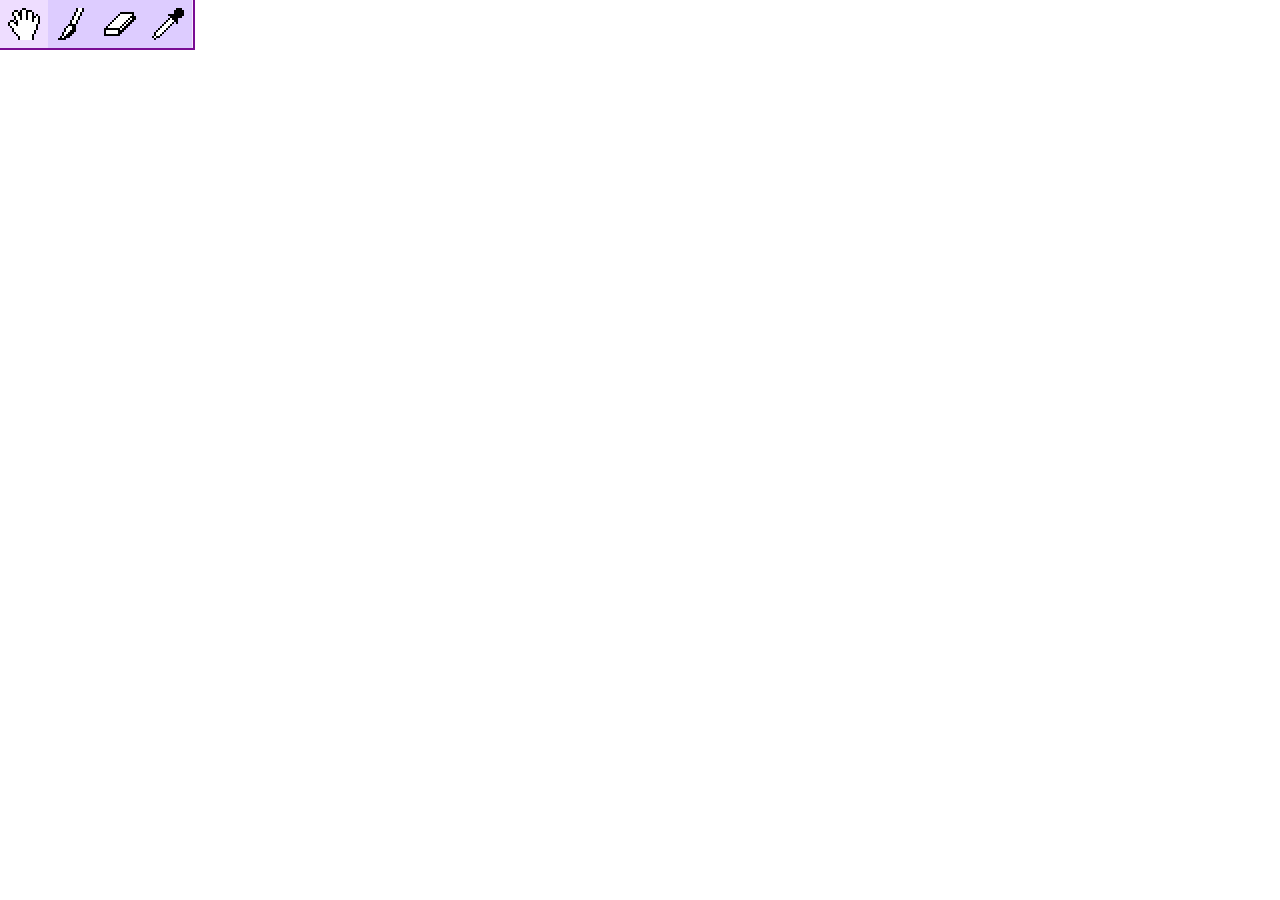
<file: index.html>
<!doctype html>
<html>
<head>
	<meta charset="utf-8">
	<title>fractalpad</title>
	<link rel="stylesheet" href="styles/styles.css">
	<!--<link rel="shortcut icon" href="img/favicon.ico">-->
	<!--<meta name="viewport" content="width=device-width; initial-scale=1.0; maximum-scale=1.0; user-scalable=0">-->
	<!--<script type="text/javascript" src="/dashboard/_design/dashboard/_rewrite/static/js/topbar.js"></script>-->
	<script src="scripts/ids.js"></script>
	<script src="scripts/cell.js"></script>
	<script src="scripts/scrolling.js"></script>
	<script src="scripts/utils.js"></script>
	<script src="scripts/tools.js"></script>
	<script src="scripts/app.js"></script>
</head>
<body>
	<canvas id="canvas"></canvas>
	<div id="header">

		<div id="title-box">
			<h1>fractalpad</h1>
			<!--<a href="https://github.com/clehner/fracland"
				title="Source on Github">started by cel</a>-->
			<!--<em>wow!</em>-->
		</div>

		<div id="tools">
			<a id="scroll-tool" title="Scroll"></a>
			<a id="draw-tool" title="Draw"></a>
			<a id="erase-tool" title="Eraser"></a>
			<a id="eyedropper-tool" title="Eyedropper"></a>
		</div>

		<div id="color-tools" class="hidden">
			<div id="color-selection" title="Color Selection">
				<div id="color-selection-inner"></div>
			</div>
		</div>

		<div id="color-picker" class="hidden">
			<div id="hue-square">
				<canvas id="sat-val-canvas" width="150" height="150"></canvas>
				<div id="sat-val-cursor" class="xy-cursor"></div>
			</div>
			<div id="hue-slider">
				<canvas id="hue-canvas" width="1" height="150"></canvas>
				<div id="hue-cursor" class="y-cursor"></div>
			</div>
			<canvas id="dot-preview" width="28" height="48"></canvas>
			<div id="alpha-slider">
				<canvas id="alpha-canvas" width="150" height="18"></canvas>
				<div id="alpha-cursor" class="x-cursor"></div>
			</div>
			<div id="size-slider">
				<canvas id="size-canvas" width="150" height="18"></canvas>
				<div id="size-cursor" class="x-cursor"></div>
			</div>
		</div>

	</div>

	<canvas id="cursor-circle" width="20" height="20"></canvas>

	<script>init();</script>
	<script>//document.write('<script src="http://' + (location.host || 'localhost').split(':')[0] + ':35729/livereload.js?snipver=1"></' + 'script>')</script>
</body>
</html>
</file>
<file: styles/styles.css>
body {
	margin: 0;
	position: absolute;
	width: 100%;
	height: 100%;
	overflow: hidden;
	font: 16px Arial, Helvetica, sans-serif;
}

body, #canvas {
	-webkit-user-select: none;
	-moz-user-select: none;
}

.cursor-scroll {
	cursor: -webkit-grab;
	cursor: -moz-grab;
	cursor: -ms-grab;
	cursor: -o-grab;
	cursor: grab;
}

.cursor-scrolling {
	cursor: -webkit-grabbing;
	cursor: -moz-grabbing;
	cursor: -ms-grabbing;
	cursor: -o-grabbing;
	cursor: grabbing;
}

.cursor-draw {
	cursor: url(../images/brush.gif) 4 16, crosshair;
}

.cursor-eyedropper {
	cursor: url(../images/eyedropper.gif) 1 14, crosshair;
}

.cursor-crosshair {
	cursor: crosshair;
}

.cursor-eraser {
	cursor: url(../images/eraser.gif) 3 15, crosshair;
}

/* Header stuff bar */

#header {
	position: absolute;
	top: 0;
	left: 0;
	border: 2px rgb(121, 12, 148);
	background-color: rgb(245, 231, 255);
	border-style: none solid solid none;
}

/* Tools picker */

#tools {
	float: left;
	z-index: 20;
}

#tools a {
	display: inline-block;
	float: left;
	width: 48px;
	height: 48px;
	background-repeat: no-repeat;
	background-position: center;
	background-color: #dcf;
	cursor: pointer;
}

#tools a:hover {
	background-color: #edf;
}
#tools a:active {
	background-color: #c7e;
}
#tools a.active {
	background-color: #c8f;
}

#scroll-tool {
	background-image: url(../images/hand-big.gif);
}
#draw-tool {
	background-image: url(../images/brush-big.gif);
}
#erase-tool {
	background-image: url(../images/eraser-big.gif);
}
#eyedropper-tool {
	background-image: url(../images/eyedropper-big.gif);
}

/* Title box */

#title-box {
	/*
	padding: 6px 8px 0;
	line-height: 18px;
	*/
	padding: 0 10px;
	float: left;
	font-size: 14px;
	display: none;
}

#tools h1 {
	font-size: 16px;
	margin: 0;
	line-height: 48px;
}

.hidden {
	display: none;
}

/* Color selector */

#color-tools {
	float: left;
	  -webkit-transition-duration: 0.3s;
	     -moz-transition-duration: 0.3s;
	       -o-transition-duration: 0.3s;
	          transition-duration: 0.3s;
	z-index: 14;
	width: 65px;
	overflow: hidden;
	border-left: 2px solid rgb(175, 138, 184);
}

#color-tools.hidden {
	width: 1px;
	border-width: 0px;
	display: block;
}

#color-selection {
	float: left;
	margin: 9px;
	border: 1px solid grey;
	width: 45px;
	height: 28px;
	cursor: pointer;
	background-image: url(../images/transparent.png);
	background-color: white;
}

#color-selection-inner {
	height: 100%;
	background-color: black;
}

/* Color Picker */

#color-picker {
	position: absolute;
	width: 188px;
	top: 50px;
	padding: 8px;
	border: 1px solid #888;
	margin: -1px;
	background-color: rgb(255, 244, 187);
}

#hue-square {
	width: 150px;
	margin: 0 8px 8px 0;
	background-color: red;
}

#hue-square, #hue-slider {
	position: relative;
	float: left;
	height: 150px;
}

#sat-val-canvas {
	height: 100%;
	width: 100%;
}

.x-cursor, .y-cursor, .xy-cursor {
	position: absolute;
	top: 0;
	left: 0;
	border: 1px solid black;
}

.xy-cursor {
	width: 3px;
	height: 3px;
	margin: -2px 0 0 -3px;
	left: 0px;
	top: 100%;
	background-color: black;
	border: 1px solid white;
	border-radius: 2px;
}

.x-cursor {
	width: 2px;
	height: 100%;
	margin: -1px -2px;
}

.y-cursor {
	width: 100%;
	height: 2px;
	margin: -2px -1px;
}

#hue-slider {
	width: 30px;
	background-color: white;
}

#hue-canvas {
	width: 100%;
	height: 100%;
}

#alpha-slider {
	width: 150px;
	height: 18px;
	position: relative;
	float: left;
	margin-bottom: 8px;
}

#alpha-canvas {
	float: left;
}

#size-slider {
	float: left;
	position: relative;
	width: 150px;
	height: 18px;
}

#dot-preview {
	border: 1px solid #888;
	float: right;
	margin-top: 8px;
	background-image: url(../images/transparent.png);
	background-color: white;
}
</file>
